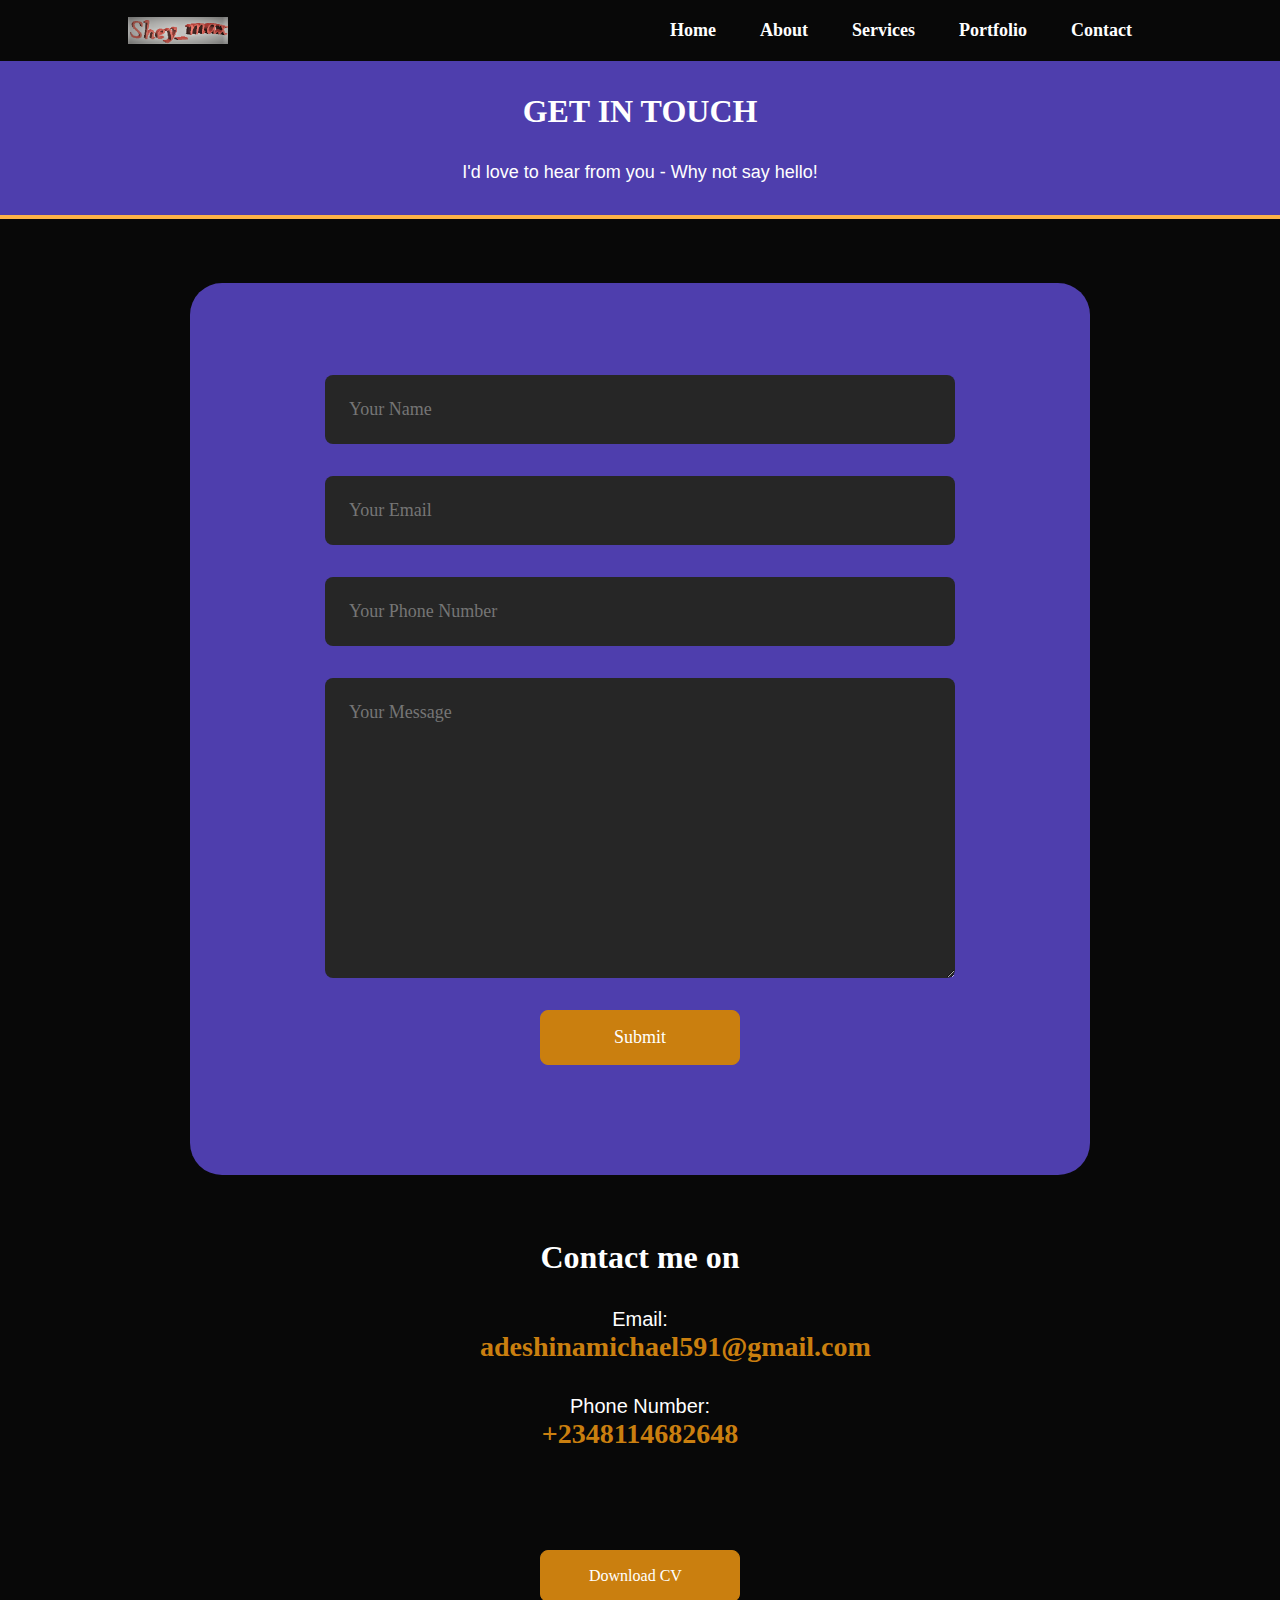
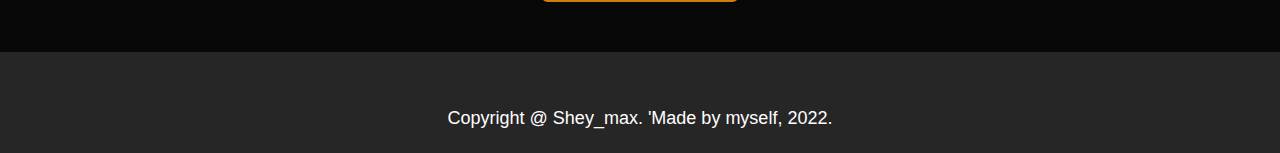
<file: pages/contact.html>
<!DOCTYPE html>
<html lang="en">
    <head>
        <title>Contact Me</title>
        <meta charset="utf-8">
        <link rel="stylesheet" href="contactstyles.css">
        <meta http-equiv="X-UA-Compatible" content="IE=edge">
        <meta name="viewport" content="width=device-width, initial-scale=1.0">
    </head>
    <body>
        <header>
            <div class="container">
              <nav id="navbar">
                <img src="projectimages/Shey_max Logo.png.png" alt="Shey_max Logo" class="logo" />
                <ul>
                  <li><a href="/index.html">Home</a></li>
              <li><a href="/index.html">About</a></li>
              <li><a href="/pages/services.html">Services</a></li>
              <li><a href="/pages/project.html">Portfolio</a></li>
              <li><a href="/pages/contact.html">Contact</a></li>
                </ul>
              </nav>
            </div>
            <div class="head">
                <h1>GET IN TOUCH</h1>
                <p>I'd love to hear from you - Why not say hello!</p>
            </div>
            <div class="contact-form">
              <form>
                <input type="text" name="Name" placeholder="Your Name" required>
                <input type="email" name="email" placeholder="Your Email" required>
                <input type="text" name="phone-number" placeholder="Your Phone Number" required>
                <textarea name="Message" placeholder="Your Message"></textarea>
                <button type="submit" class="btn1 btn2">Submit</button>
              </form>
            </div>
            <div  class="other-link">
                <h2 class="sub-title">Contact me on</h2>
                <p>Email: <span>adeshinamichael591@gmail.com</span></p>
                <p>Phone Number: <span>+2348114682648</span></p>
                <div class="social-icons">
                    <a href="http://facebook.com/adeshina_michael_sheyi"><i class="fa-brands fa-square-facebook"></i></i></a>
                    <a href="https://twitter.com/seyi_adeshina"><i class="fa-brands fa-square-twitter"></i></i></a>
                    <a href="https://www.linkedin.com/in/michael-adeshina-139281199/"><i class="fa-brands fa-linkedin"></i></i></a>
                </div>
                <a href="/Images/My CV.pdf.pdf" download class="btn1 btn2">Download CV</a>
            </div>
        </header>
        <div class="copyright">
          <p>Copyright @ Shey_max. 'Made by myself, 2022.</p>
      </div>
    </body>
</html>
</file>
<file: pages/contactstyles.css>
*{
    margin: 0;
    padding: 0;
    font-family: "poppins", san-serif;
    box-sizing: border-box;
  }
  
  body{
    background: #080808;
    color: #fff;
  }

  .container{
    padding: 10px 10%;
  }
  
  nav{
    display: flex;
    align-items: center;
    justify-content: space-between;
    flex-wrap: wrap;
  }
  
  .logo{
    width: 100px;
    left: 8%;
  }
  
  #navbar ul li{
    display: inline-block;
    list-style:none;
    margin: 10px 20px; 
  }
  
  #navbar ul li a{
    color: #fff;
    text-decoration: none;
    font-size: 18px;
    position: relative;
    font-weight: bold;
  }
  
  #navbar ul li a::after{
    content: "";
    width: 0;
    height: 3px;
    background: #fdb347;
    position: absolute;
    left: 0;
    bottom: -6px;
    transition: 0.5s;
  }
  
  #navbar ul li a:hover::after{
    width: 100%;
  }

  .head {
    text-align: center;
    padding: 32px;
    background-color: #4e3ead;
    color: #fff;
    border-bottom: 4px solid #fdb347;
  }

  p{
    padding-top: 32px;
    font-family: 'roboto', sans-serif;
    font-size: 18px;
  }

  .contact-form{
    width: 900px;
    height: fit-content;
    position: relative;
    margin: 5% auto;
    background-color: #4e3ead;
    padding-top: 60px;
    padding-bottom: 60px;
    border-radius: 32px;
  }

  form input{
    width: 70%;
    border: 0;
    outline: none;
    background: #262626;
    padding: 24px;
    margin: 32px auto;
    color: #fff;
    font-size: 18px;
    border-radius: 8px;
    display: flex;
}

form textarea{
     width: 70%;
     height: 300px;
     border: 0;
     outline: none;
     background: #262626;
     padding: 24px;
     margin: 32px auto;
     color: #fff;
     font-size: 18px;
     border-radius: 8px;
     display: flex;
}


  .btn1{
    display: block;
    margin: 50px auto;
    width: 200px;
    border: 1px solid #ca7f0f;
    padding: 16px 48px;
    border-radius: 8px;
    text-decoration: none;
    color: #fff;
    background: #ca7f0f;
    transition: background 0.5s;
    position: relative;
}

.btn1:hover{
    background: #080808;
}

.btn1.btn2{
    background: #ca7f0f;
}

form .btn2{
  padding: 16px 60px;
  font-size: 18px;
  margin-top: 20px;
  cursor: pointer;
}

.other-link {
  width: 25%;
  margin: 32px auto;
  padding: 16px auto;
}

h2{
  font-size: 32px;
  text-align: center;
}

.other-link p{
  text-align: center;
  font-size: 20px;
}

.other-link p span{
  text-align: center;
  font-size: 28px;
  font-weight: bold;
  color: #ca7f0f;
}


.other-link p i{
    color: #ca7f0f;
    margin-right: 16px;
    font-size: 24px;
}

.social-icons{
  margin-top: 32px;
}

.social-icons a{
  text-decoration: none;
  font-size: 32px;
  margin-right: 16px;
  color: #ababab;
  display: inline-block;
  transition: transform 0.5s;
}

.social-icons a:hover{
  color: #ca7f0f;
  transform: translateY(-4px);
}

.copyright{
  width: 100%;
  text-align: center;
  padding: 24px 0;
  background: #262626;
  font-weight: 300;
  margin-top: 20px;
}
</file>
